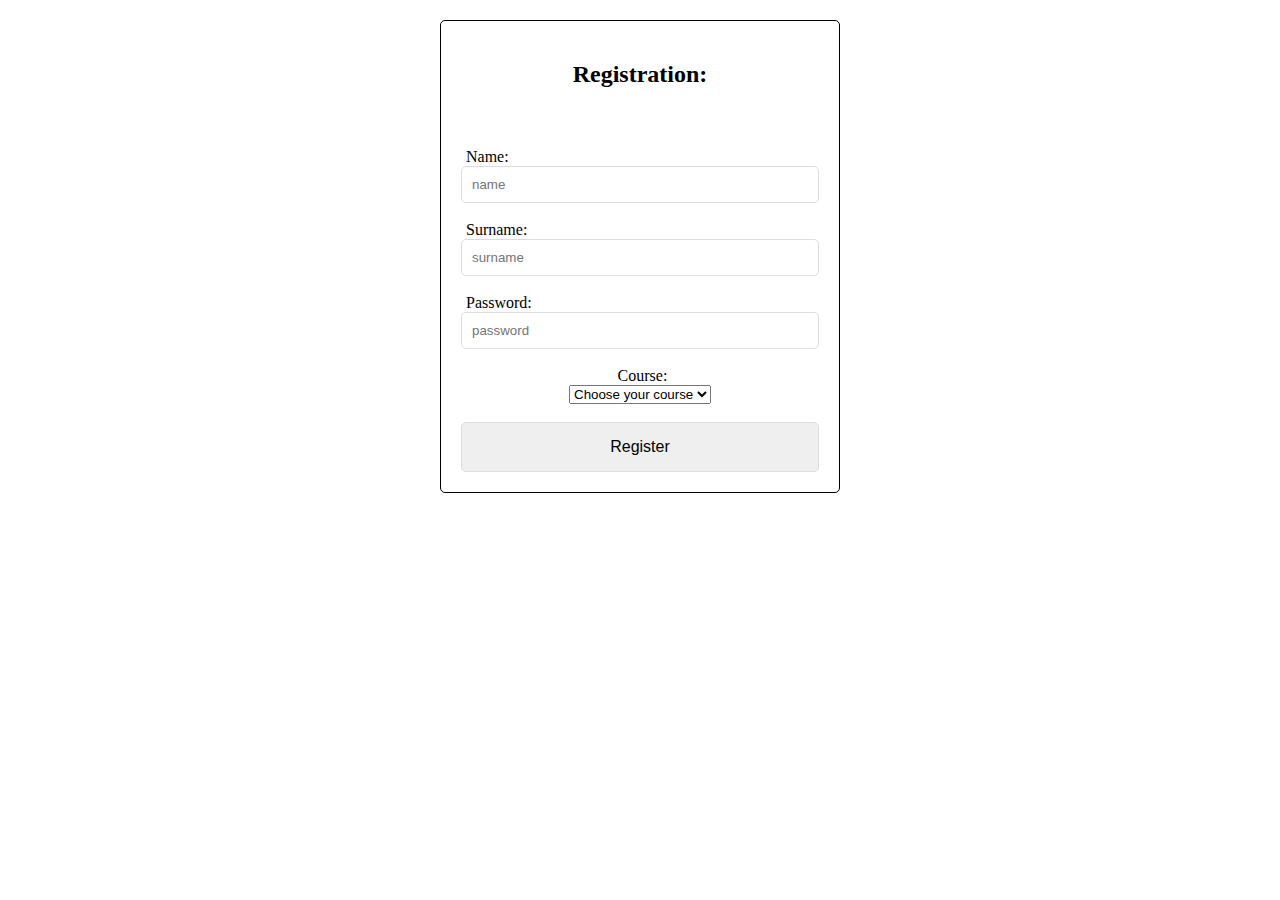
<file: 1. predavanje/2. Registration/index.html>
<!DOCTYPE html>
<html lang="en">
<head>
    <meta charset="UTF-8">
    <meta http-equiv="X-UA-Compatible" content="IE=edge">
    <meta name="viewport" content="width=device-width, initial-scale=1.0">
    <title>Registration</title>
    <link rel="stylesheet" href="style.css">
</head>
<body>
    <div id="forma">
    <h2>Registration:</h2>
    <label for="name">Name:</label>
    <input type="text" id="name" placeholder="name"> <br>
    <div id="name-error" class="error-msg"></div> 
    <br>
    <label for="surname">Surname:</label>
    <input type="text" id="surname" placeholder="surname"> <br>
    <div id="surname-error" class="error-msg"></div> 
    <br>
    <label for="password">Password:</label>
    <input type="password" id="password" placeholder="password"> <br>
    <div id="password-error" class="error-msg"></div>
    <br>
    <label for="course">Course:</label>
    <select name="course" id="course">
        <option value="0" selected>Choose your course</option>
        <option value="HTML">HTML</option>
        <option value="CSS">CSS</option>
        <option value="JS">JavaScript</option>
        <option value="React">React</option>
    </select>
    <br>
    <div id="course-error" class="error-msg"></div>
    <br>
    <button type="submit" id="btn-register">Register</button>
    <br>
   
</div>


<div id="user-review"></div>


    
    <script src="registration.js"></script>
</body>
</html>
</file>
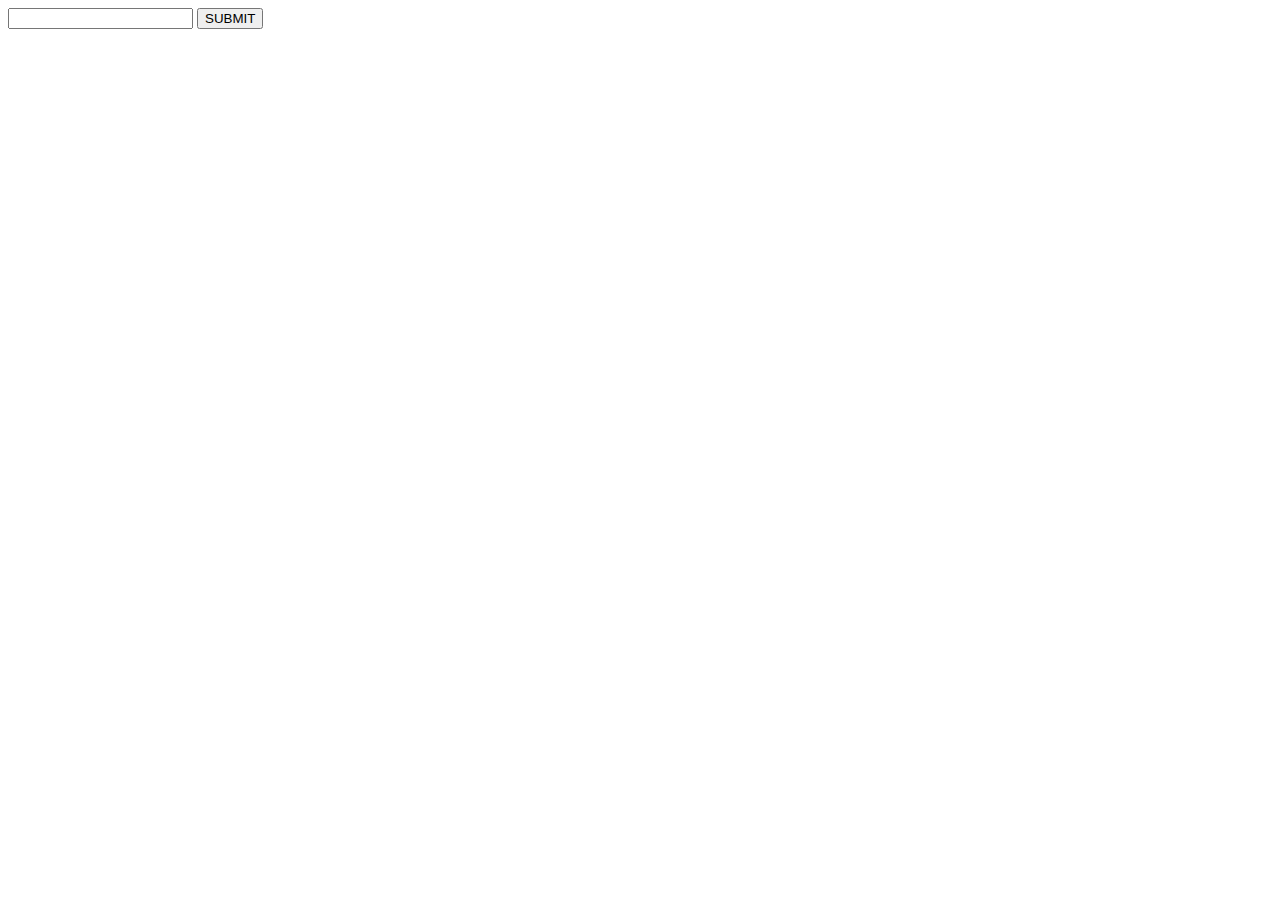
<file: 1. predavanje/3. Extra for errors/index.html>
<!DOCTYPE html>
<html lang="en">
<head>
    <meta charset="UTF-8">
    <meta http-equiv="X-UA-Compatible" content="IE=edge">
    <meta name="viewport" content="width=device-width, initial-scale=1.0">
    <title>Document</title>
    <link rel="stylesheet" href="style.css">
</head>
<body>
    <form action="">
        <input type="text" id="input-txt" pattern="[0-9] {3}">
        <p id="err-msg">NEKA GRESKA</p>
        <input type="submit" value="SUBMIT">
    </form>
    <script src="index.js"></script>
</body>
</html>
</file>
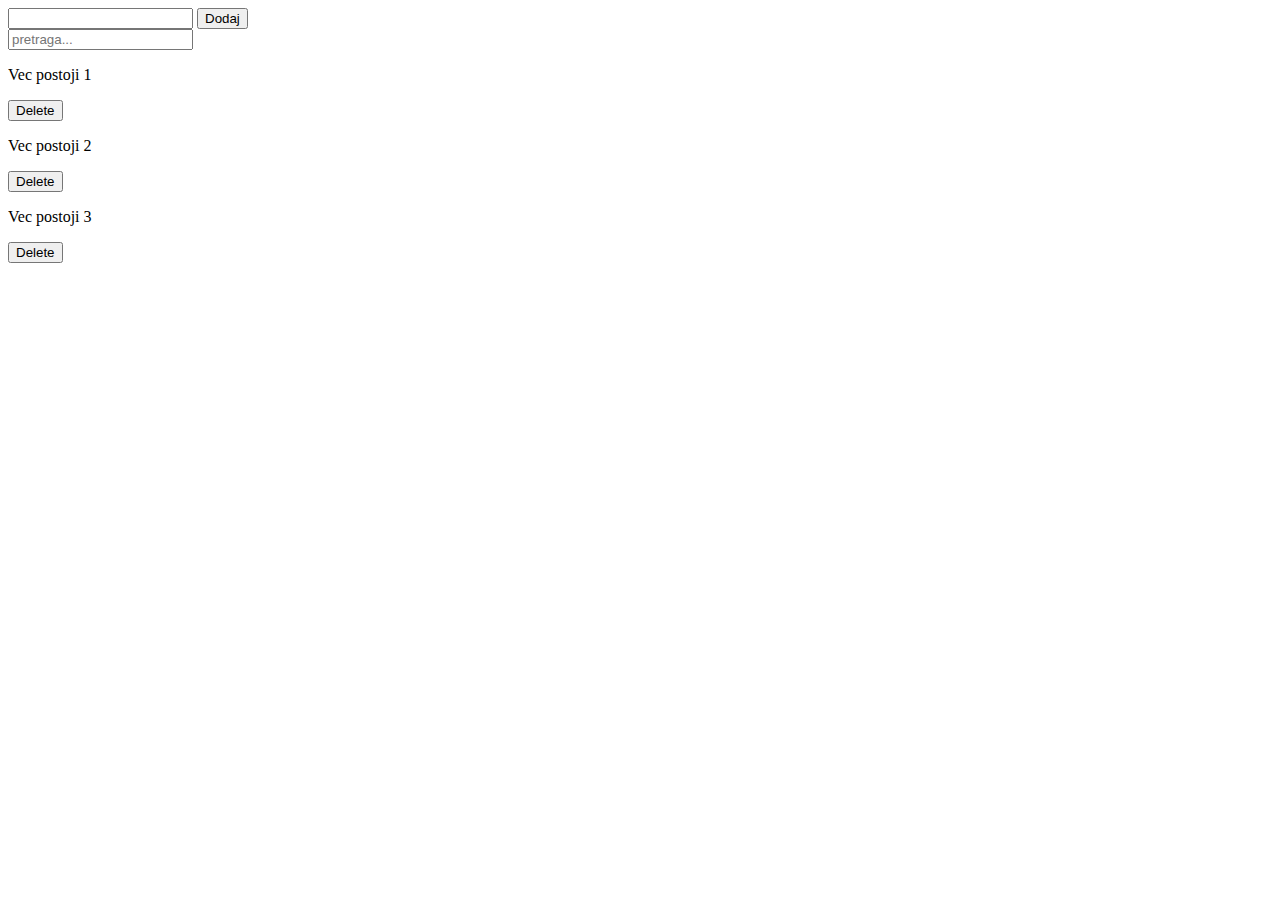
<file: 1. predavanje/1. Input - search/todo.html>
<!DOCTYPE html>
<html lang="en">
<head>
    <meta charset="UTF-8">
    <meta http-equiv="X-UA-Compatible" content="IE=edge">
    <meta name="viewport" content="width=device-width, initial-scale=1.0">
    <title>ToDo</title>
</head>
<body>
    <form id="forma">
        <input type="text" id="input-text">
        <input type="submit" value="Dodaj" id="btn-dodaj">
    </form>
    <input type="text" placeholder="pretraga..." id="pretraga">
    <div id="lista">

    </div>
    <script src="1todo.js"></script>
</body>
</html>
</file>
<file: 1. predavanje/2. Registration/style.css>
* {
    box-sizing: border-box;
}

#forma {
    margin: 20px auto;
    border: 1px solid #000;
    width: 400px;
    padding: 20px;
    text-align: center;
    border-radius: 5px;
}

#forma h2 {
    margin-bottom: 60px;
}

#forma label {
    display: block;
    text-align: left;
    padding-left: 5px;
}

#forma label:last-of-type {
    text-align: center;
}

#forma input {
    width: 100%;
    padding: 10px;
    border: 1px solid #ddd;
    border-radius: 5px;
}

#forma button {
    width: 100%;
    padding: 15px;
    font-size: 16px;
    border: 1px solid #ddd;
    outline: none;
    border-radius: 5px;
}

#forma button:hover {
    background-color: green;
    color: white;
    cursor: pointer;
    transition: 0.2s ease all;
}

.error-msg {
    color: red;
}

#user-review {
    text-align: center;
}
</file>
<file: 1. predavanje/3. Extra for errors/style.css>
input:invalid {
    border: 2px solid red;
}

p {
    display: none;
}
</file>
